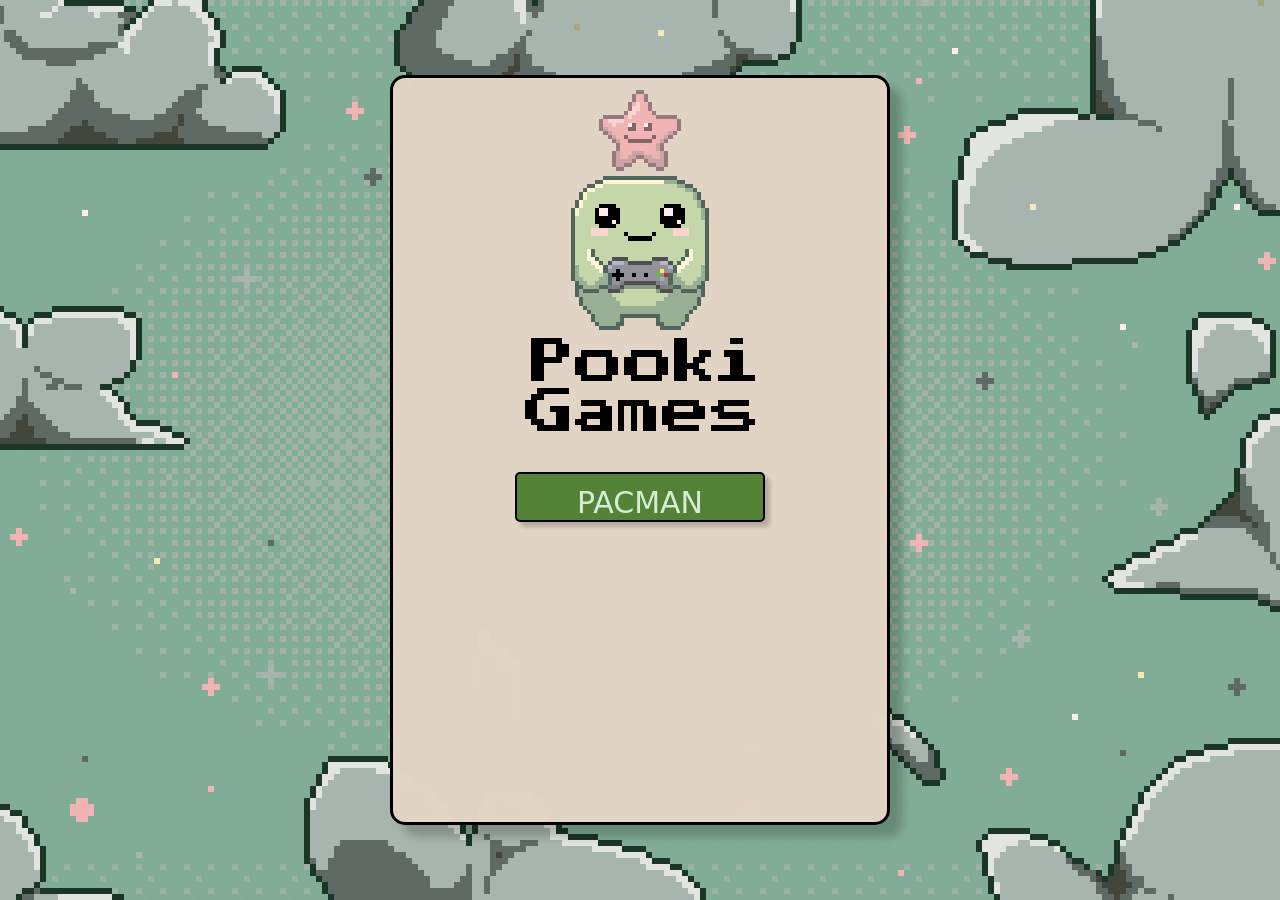
<file: index.html>
<!DOCTYPE html>
<html lang="en">
<head>
    <meta charset="UTF-8">
    <meta name="viewport" content="width=device-width, initial-scale=1.0">
    <title>Pooki Games</title>
    <link rel="icon" type="image/x-icon" href="src/fav-icon.svg">
    <link href="https://cdn.jsdelivr.net/npm/bootstrap@5.3.3/dist/css/bootstrap.min.css" rel="stylesheet" integrity="sha384-NZz1Q1jRmKV9bP5t6I3sh5v5I3kY9tjxNo53pXJc6FYMhKPkfiOGPcH0POZ2HB1S" crossorigin="anonymous">
    <link rel="stylesheet" href="main.css">
</head>
<body id="index-body" class="body">

    <div class="card text-center">
        <img id="logo" src="src/logo.svg" class="card-img-top" alt="logo">
        <img id="logo-text" src="src/text-logo.svg" class="card-img-top" alt="logo text">
        <div class="card-body">
            <button id="pacman-btn" class="btn btn-primary">
                PACMAN
            </button>
        </div>
    </div>

    <script src="index.js"></script>
    <script src="https://cdn.jsdelivr.net/npm/bootstrap@5.3.3/dist/js/bootstrap.bundle.min.js" integrity="sha384-YvpcrYf0tY3lHB60NNkmXc5s9fDVZLESaAA55NDzOxhy9GkcIdslK1eN7N6jIeHz" crossorigin="anonymous"></script>
</body>
</html>
</file>
<file: main.css>
.body {
    background-image: url('src/background.svg');
    background-size: 1920px;
    background-position: center;
    min-height: 100vh;
    display: flex;
    flex-direction: column;
    justify-content: center;
    margin: 0;
}

#index-body {
    align-items: center;
}

.card {
    background-color: #e3d5c5fd;
    height: 750px;
    width: 500px;
    display: flex;
    flex-direction: column;
    align-items: center;
    justify-content: flex-start;
    border: 3px solid #000000;
    border-radius: 15px;
    box-shadow: 12px 12px 9px rgba(0, 0, 0, 0.2);
}

.card-body {
    display: flex;
    flex-direction: column;
    gap: 1rem;
}

.card-img-top {
    width: 260px;
    height: auto;
}

#logo-text {
    width: 230px;
    height: auto;
    padding-bottom: 15px;
}

#pacman-btn,
#home-page-btn {
    background-color: #528336;
    color: #d6eed5;
    width: 250px;
    height: 50px;
    border: solid 2px black;
    margin-top: 10px;
    font-size: 30px;
    cursor: pointer;
    border-radius: 5px;
    box-shadow: 5px 5px 4px rgba(0, 0, 0, 0.2);
}

#pacman-btn:hover,
#home-page-btn:hover {
    transform: scale(1.05);
}

#pacman-btn:active,
#home-page-btn:active {
    transform: scale(0.95);

}

.pacman-page {
    overflow: hidden;
    min-height: 85vh;
    padding: 0;
}

.pacman-page .wrapper {
    display: flex;
    flex-direction: column;
    align-items: flex-start;
    justify-content: center;
    margin: 0;
    padding: 0 1rem 0 0;
}

.pacman-page .col-6 {
    display: flex;
    align-items: center;
    justify-content: center;
}

#gameCanvas {
    height: 100%;
    max-height: 100vh;
    width: 100%;
    max-width: 100%;
    image-rendering: pixelated;
    display: block;
    margin: 0 auto;
    object-fit: contain;
}


#pacman-title {
    width: 320px;
    max-width: 100%;
    height: auto;
    display: block;
    margin: 0 0 1rem 0;
    padding-bottom: 4px;
}

.pacman-page #home-page-btn {
    margin: 0;
}
</file>
